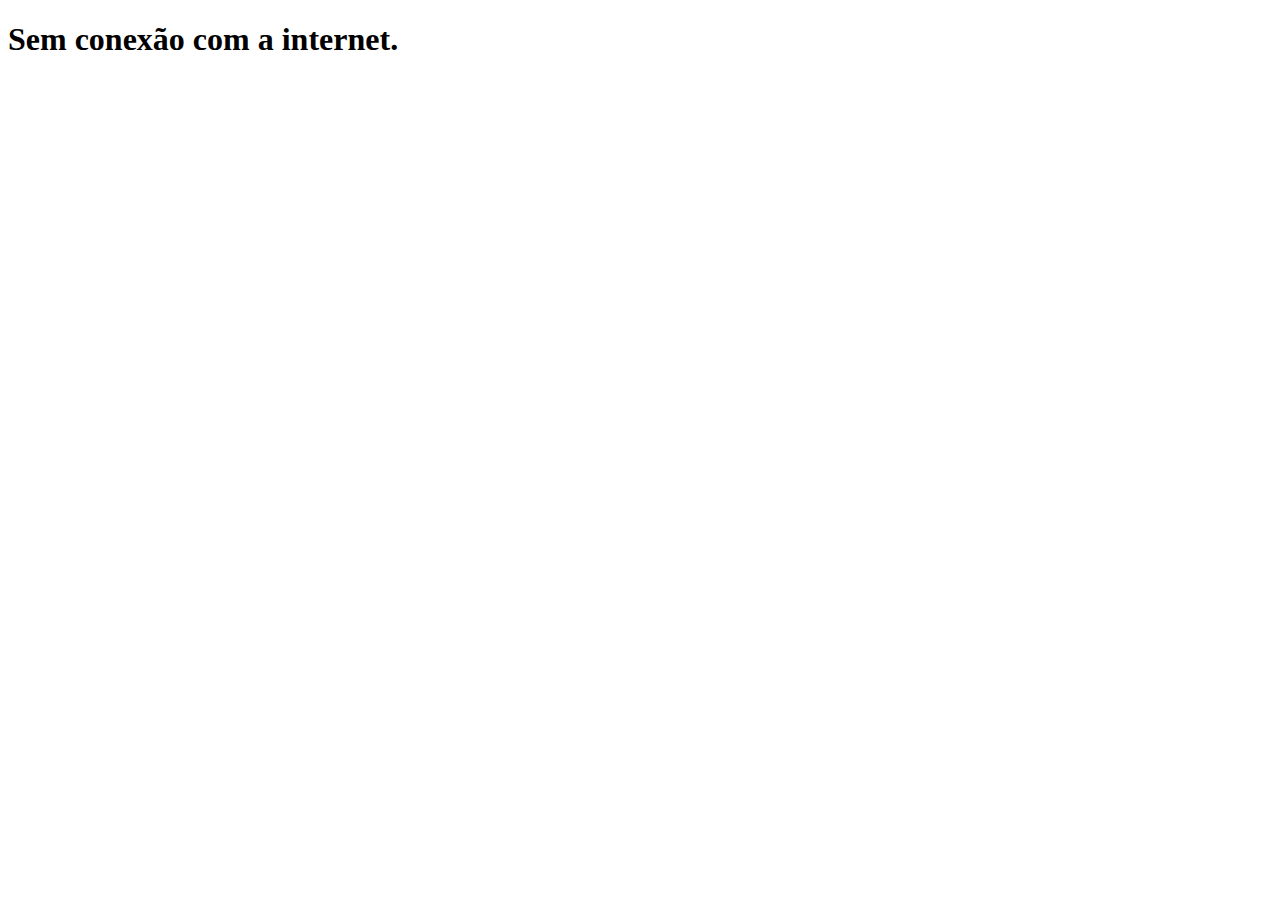
<file: offline.html>
<!DOCTYPE html>
<html lang="en">
<head>
    <meta charset="UTF-8">
    <meta name="viewport" content="width=device-width, initial-scale=1.0">
    <meta http-equiv="X-UA-Compatible" content="ie=edge">
    <title>Document</title>
</head>
<body>
    <h1>Sem conexão com a internet.</h1>
</body>
</html>
</file>
